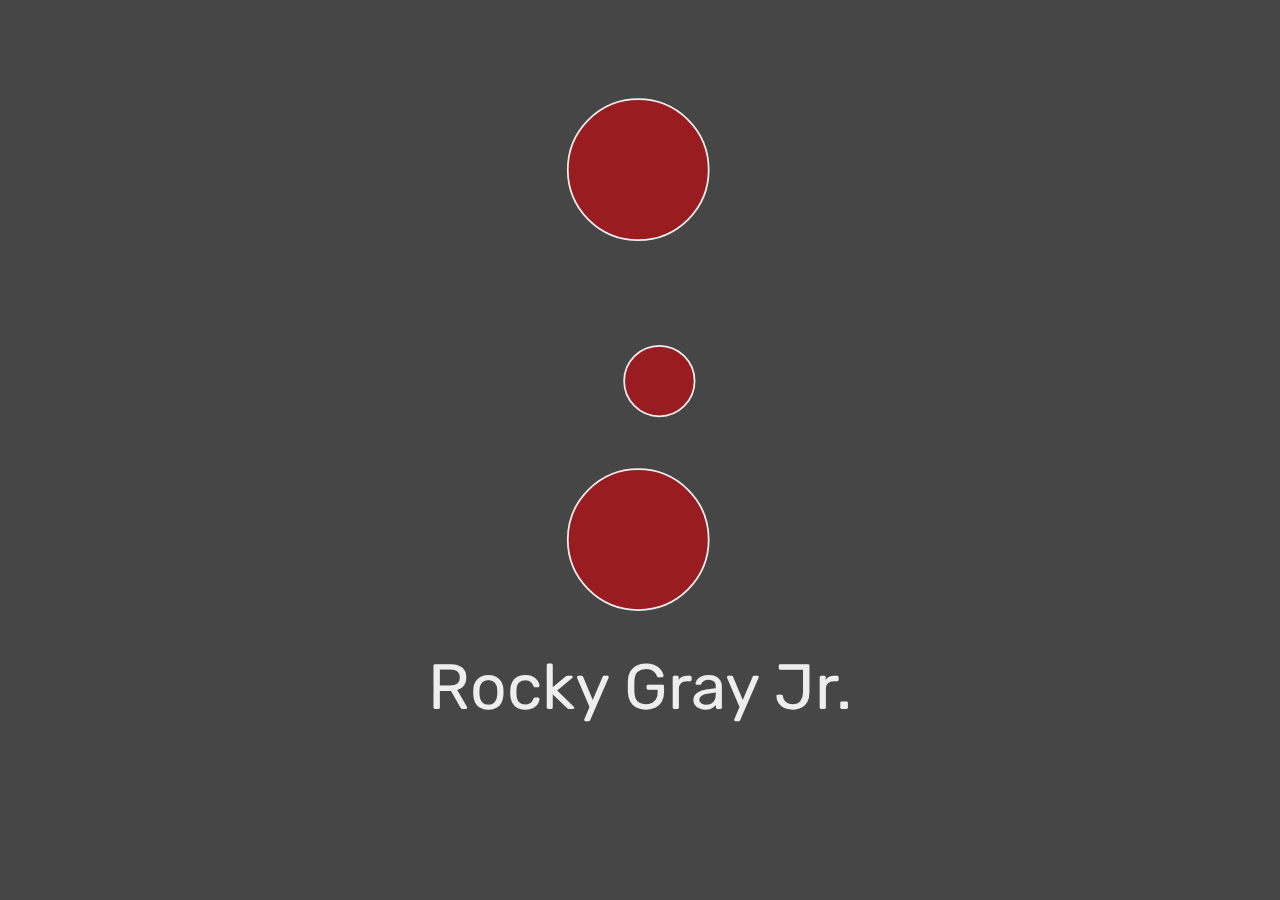
<file: index.html>
<!DOCTYPE html>
<html>
  <head>
    <meta charset="utf-8">
    <meta name="viewport" content="width=device-width, initial-scale=1">
    <title>Rocky Gray Resume</title>
    <meta name="description" content="Rocky Gray's Resume">

    <style>
      html, body, div, span, a, p, ul, li, h1, code, nav {
        margin: 0;
        border: 0;
        padding: 0;
        box-sizing: inherit;
        font: inherit;
        text-decoration: inherit;
        text-align: inherit;
        color: inherit;
        background: transparent;
      }
      html, body { height: 100%; }
      html { background-color: rgb(0, 120, 0); }

      body { overflow-x: hidden; }
    </style>
    <link href="https://fonts.googleapis.com/css2?family=Rubik:wght@500&display=swap" rel="stylesheet">
    <link rel="stylesheet" href="main.css">

    <link rel="manifest" href="https://www.rockygray.com/manifest.json">
    <link rel="shortcut icon" href="https://www.rockygray.com/favicon.ico">
    <link rel="apple-touch-icon" sizes="180x180" href="https://www.rockygray.com/apple-touch-icon.png">
    <link rel="icon" type="image/png" sizes="32x32" href="https://www.rockygray.com/favicon-32x32.png">
    <link rel="icon" type="image/png" sizes="16x16" href="https://www.rockygray.com/favicon-16x16.png">
    <link rel="manifest" href="https://www.rockygray.com/site.webmanifest">
    <link rel="mask-icon" href="https://www.rockygray.com/safari-pinned-tab.svg" color="#b91d47">
    <meta name="msapplication-TileColor" content="#b91d47">
    <meta name="msapplication-TileImage" content="https://www.rockygray.com/mstile-144x144.png">
    <meta name="theme-color" content="#ffffff">

    <meta http-equiv="refresh" content="1; URL=Rocky_Gray_Resume.pdf" />
  </head>
  <body>
    <main id="root">
      <div class="brand">
        <div class="logo">
          <svg id="rgj-logo" xmlns="http://www.w3.org/2000/svg" viewBox="0 0 218 330">
            <style type="text/css">
              .st0{fill:#991d20;stroke:#eeeeee;stroke-miterlimit:10;}
            </style>
            <circle id="circle1" class="st0" cx="108" cy="60" r="40"/>
            <circle id="circle2" class="st0" cx="120" cy="180" r="20"/>
            <circle id="circle3" class="st0" cx="108" cy="270" r="40"/>
            <g id="logo-parts">
              <path id="logo-top" class="st0 logo-part" d="M0 216v1.8c.1 5 .6 9.9 1.3 14.7L39 206c0-28.7.1-100 .1-101.6 1.9-36.3 31.7-64.6 68.1-64.6 37.3 0 67.8 30.4 68 67.6v3l36.6-25.7C201.6 36.4 158.5.1 107.3.1 48.1.1 0 48.2 0 107.5V216z"/>
              <path id="logo-middle" class="st0 logo-part" d="M163.3 151.9v39.2H82.7l55.9-39.2h24.7z"/>
              <path id="logo-bottom" class="st0 logo-part" d="M175.9 151.9v63.6c0 37.7-30.5 68.2-68.1 68.2-35.7 0-65-27.7-67.9-62.6l-35 24.6C17.9 290.3 59 323 107.7 323c59.2 0 107.3-48.1 107.3-107.4V152l-39.1-.1z"/>
            </g>
          </svg>
        </div>
        <h1 class="big-font" >Rocky Gray Jr.</h1>
      </div>
    </main>
    <script src="https://cdnjs.cloudflare.com/ajax/libs/gsap/3.5.0/gsap.min.js" integrity="sha512-JO6JyFPJupQKZf7icgZkHwuq/rAQxH7COqvEd4WdK52AtHPedwHog05T69pIelI69jVN/zZbW6TuHfH2mS8j/Q==" crossorigin="anonymous"></script>
    <script src="js/DrawSVGPlugin.min.js"></script>
    <script src="js/MorphSVGPlugin.min.js"></script>
    <script src="js/EasePack.min.js"></script>
    <script src="main.js"></script>
  </body>
</html>
</file>
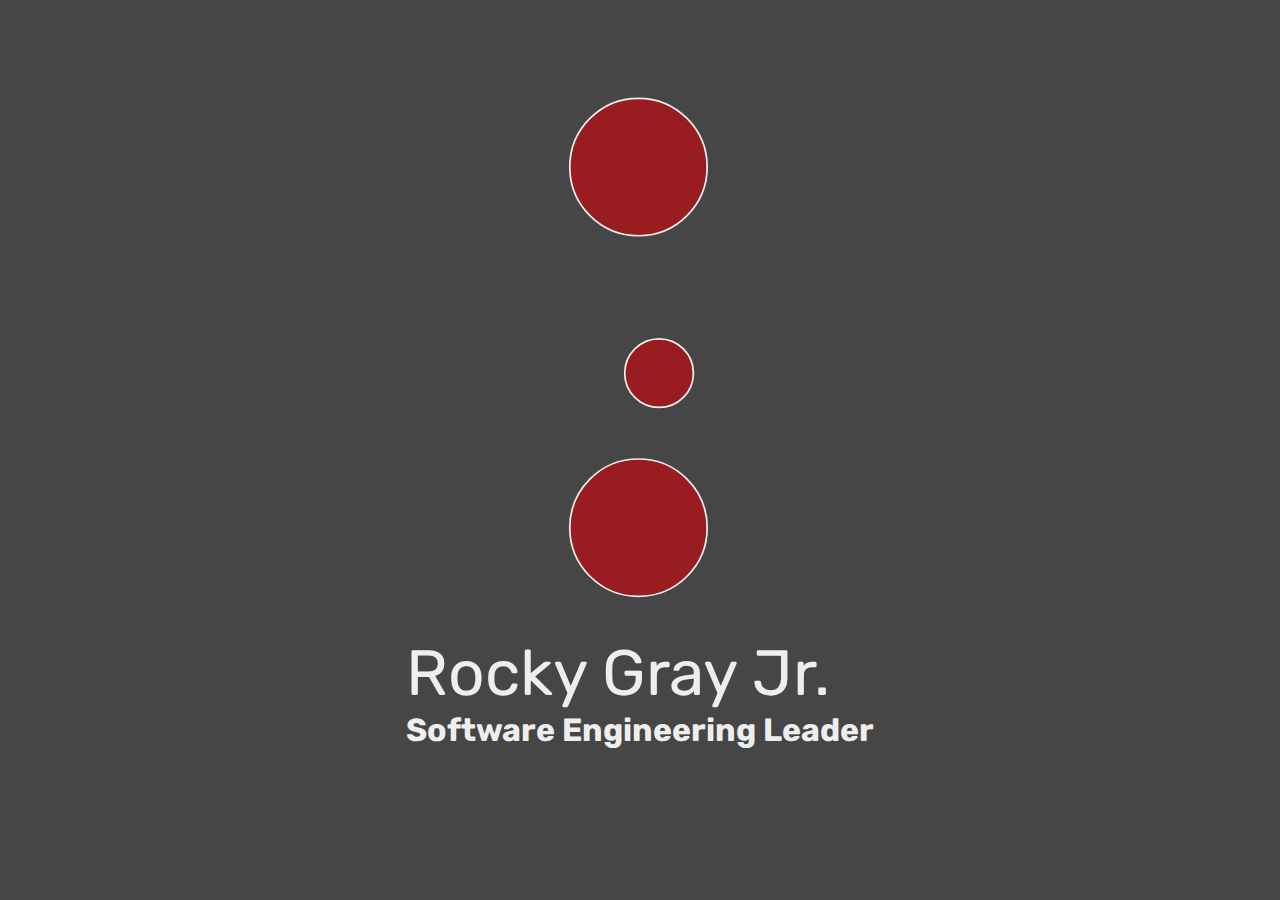
<file: docs/index.html>
<!DOCTYPE html>
<html>
  <head>
    <meta charset="utf-8">
    <meta name="viewport" content="width=device-width, initial-scale=1">
    <title>Rocky Gray Resume</title>
    <meta name="description" content="Rocky Gray's Resume. Rocky Gray is software engineering leader of teams building distributed and cloud based systems.">

    <style>
      html, body, div, span, a, p, ul, li, h1, code, nav {
        margin: 0;
        border: 0;
        padding: 0;
        box-sizing: inherit;
        font: inherit;
        text-decoration: inherit;
        text-align: inherit;
        color: inherit;
        background: transparent;
      }
      html, body { height: 100%; }
      html { background-color: #464646;; }
      body { overflow-x: hidden; }
    </style>
    <link href="https://fonts.googleapis.com/css2?family=Rubik:wght@500&display=swap" rel="stylesheet">
    <link rel="stylesheet" href="main.css">

    <link rel="manifest" href="https://www.rockygray.com/manifest.json">
    <link rel="shortcut icon" href="https://www.rockygray.com/favicon.ico">
    <link rel="apple-touch-icon" sizes="180x180" href="https://www.rockygray.com/apple-touch-icon.png">
    <link rel="icon" type="image/png" sizes="32x32" href="https://www.rockygray.com/favicon-32x32.png">
    <link rel="icon" type="image/png" sizes="16x16" href="https://www.rockygray.com/favicon-16x16.png">
    <link rel="manifest" href="https://www.rockygray.com/site.webmanifest">
    <link rel="mask-icon" href="https://www.rockygray.com/safari-pinned-tab.svg" color="#b91d47">
    <meta name="msapplication-TileColor" content="#b91d47">
    <meta name="msapplication-TileImage" content="https://www.rockygray.com/mstile-144x144.png">
    <meta name="theme-color" content="#ffffff">

    <script async src="https://www.googletagmanager.com/gtag/js?id=UA-55863384-4"></script>
    <script>
      window.dataLayer = window.dataLayer || [];
      function gtag(){dataLayer.push(arguments);}
      gtag('js', new Date());

      gtag('config', 'UA-55863384-4');
    </script>

    <meta http-equiv="refresh" content="2; URL=Rocky_Gray_Resume.pdf" />
  </head>
  <body>
    <main id="root">
      <div class="brand">
        <a href="/Rocky_Gray_Resume.pdf">
          <div class="logo">
            <svg id="rgj-logo" xmlns="http://www.w3.org/2000/svg" viewBox="0 0 218 330">
              <style type="text/css">
                .st0{fill:#991d20;stroke:#eeeeee;stroke-miterlimit:10;}
              </style>
              <circle id="circle1" class="st0" cx="108" cy="60" r="40"/>
              <circle id="circle2" class="st0" cx="120" cy="180" r="20"/>
              <circle id="circle3" class="st0" cx="108" cy="270" r="40"/>
              <g id="logo-parts">
                <path id="logo-top" class="st0 logo-part" d="M0 216v1.8c.1 5 .6 9.9 1.3 14.7L39 206c0-28.7.1-100 .1-101.6 1.9-36.3 31.7-64.6 68.1-64.6 37.3 0 67.8 30.4 68 67.6v3l36.6-25.7C201.6 36.4 158.5.1 107.3.1 48.1.1 0 48.2 0 107.5V216z"/>
                <path id="logo-middle" class="st0 logo-part" d="M163.3 151.9v39.2H82.7l55.9-39.2h24.7z"/>
                <path id="logo-bottom" class="st0 logo-part" d="M175.9 151.9v63.6c0 37.7-30.5 68.2-68.1 68.2-35.7 0-65-27.7-67.9-62.6l-35 24.6C17.9 290.3 59 323 107.7 323c59.2 0 107.3-48.1 107.3-107.4V152l-39.1-.1z"/>
              </g>
            </svg>
          </div>
          <div class="name">
            <h1 class="big-font" >Rocky Gray Jr.</h1>
            <h2 class="little-font" >Software Engineering Leader</h2>
          </div>
        </a>
      </div>
    </main>
    <script src="https://cdnjs.cloudflare.com/ajax/libs/gsap/3.5.0/gsap.min.js" integrity="sha512-JO6JyFPJupQKZf7icgZkHwuq/rAQxH7COqvEd4WdK52AtHPedwHog05T69pIelI69jVN/zZbW6TuHfH2mS8j/Q==" crossorigin="anonymous"></script>
    <script src="js/DrawSVGPlugin.min.js"></script>
    <script src="js/MorphSVGPlugin.min.js"></script>
    <script src="js/EasePack.min.js"></script>
    <script src="main.js"></script>
  </body>
</html>
</file>
<file: main.css>
#root {
  font: 1em 'Rubik', sans-serif;
  background-color: #464646;
  min-height: 100%;
}

.brand {
  width: 100%;
  display: flex;
  align-items: center;
  justify-content: center;
  flex-direction: column;
  padding-top: 4em;
}

.logo {
  width: 30%;
}

.brand .big-font {
  color: #EEEEEE;
  font-size: 4em;
}

.logo-part {
  visibility: hidden;
}

@media screen and (max-width: 992px) {
  .logo {
		width: 40%;
		max-height: 80%;
    padding-top: 10em;
  }
}
</file>
<file: docs/main.css>
#root {
  font: 1em 'Rubik', sans-serif;
  background-color: #464646;
  min-height: 100%;
}

.brand {
  width: 100%;
  height: 100%;
  justify-content: center;
  padding-top: 4em;
  display: flex;
  flex-direction: column;
  align-items: center;
}

.logo {
  width: 80%;
  margin: auto;
}

.name {
  color: #EEEEEE;
  margin: auto;
}

.big-font {
  font-size: 4em;
  margin: auto;
}

.little-font {
  font-size: 2em;
  margin: auto;
}

.logo-part {
  visibility: hidden;
}

@media screen and (max-width: 992px) {
  .logo {
    width: 60%;
    max-height: 80%;
    padding-top: 2em;
  }
}

@media screen and (max-width: 680px) {
  .logo {
    width: 100%;
  }
  .big-font {
    font-size: 2em;
  }
  .little-font {
    font-size: 1em;
  }
}
</file>
